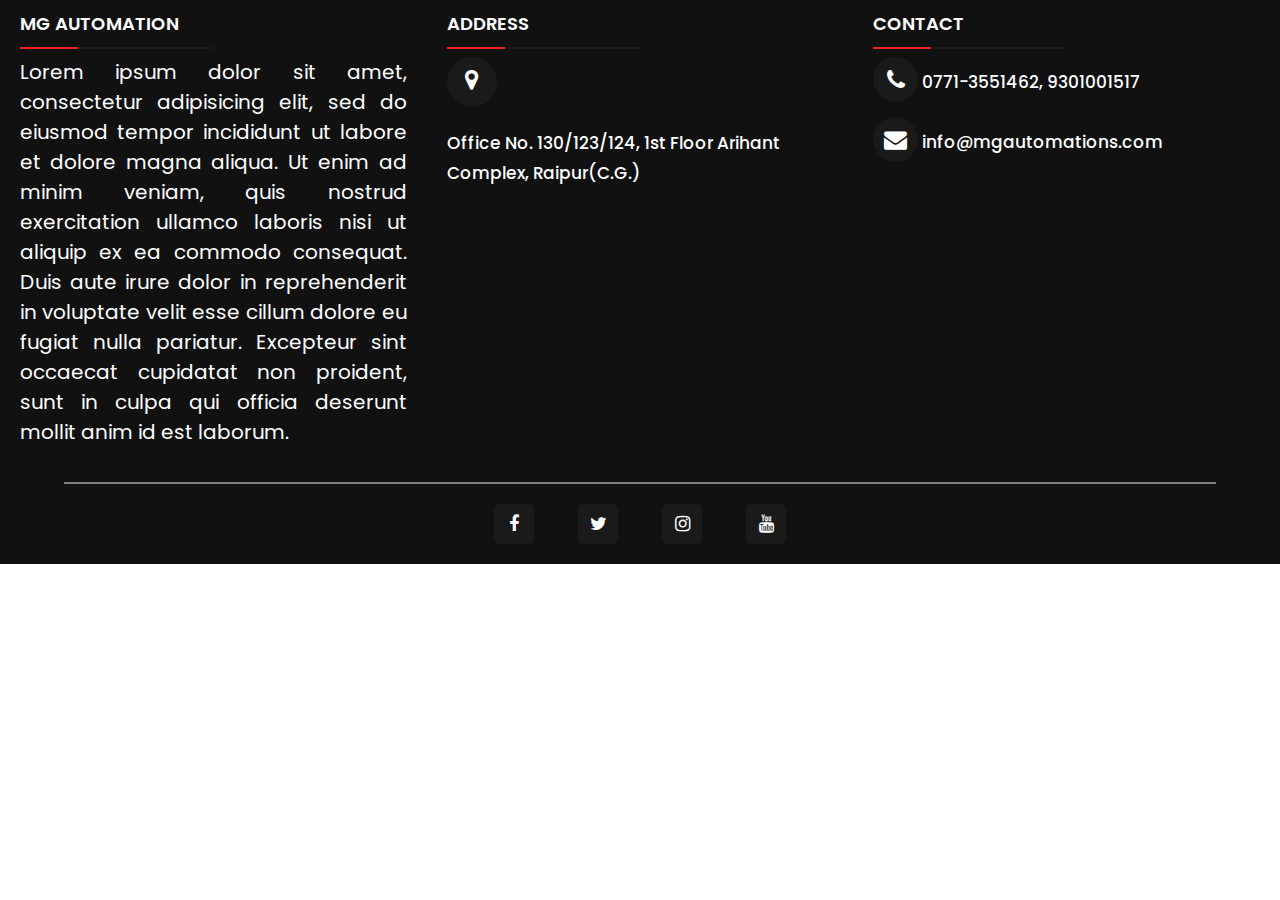
<file: test.html>
<!DOCTYPE html>
<html>
<head>
    <meta charset="UTF-8">
  <meta name="viewport" content="width=device-width, initial-scale=1">
  <link rel="stylesheet" href="https://cdnjs.cloudflare.com/ajax/libs/font-awesome/4.7.0/css/font-awesome.min.css">
  <link rel="stylesheet" href="https://unpkg.com/aos@next/dist/aos.css" />
  <link rel="stylesheet" type="text/css" href="style.css">
  <link rel="stylesheet" type="text/css" href="about_us.css">
  <link rel="stylesheet" type="text/css" href="slick.css">
  <link rel="stylesheet" type="text/css" href="image.css">
  <script type="text/javascript" src="jquery/jquery.js"></script>
  <title>Footer</title>
</head>
<body>
  <footer>
      <div class="main-content">
        <div class="main_content_box">
            <div class="left box">
              <h2>MG Automation</h2>
              <div class="content">
                  <p>Lorem ipsum dolor sit amet, consectetur adipisicing elit, sed do eiusmod
                  tempor incididunt ut labore et dolore magna aliqua. Ut enim ad minim veniam,
                  quis nostrud exercitation ullamco laboris nisi ut aliquip ex ea commodo
                  consequat. Duis aute irure dolor in reprehenderit in voluptate velit esse
                  cillum dolore eu fugiat nulla pariatur. Excepteur sint occaecat cupidatat non
                  proident, sunt in culpa qui officia deserunt mollit anim id est laborum.</p>
              </div>
            </div>
            <div class="center box">
              <h2>Address</h2>
              <div class="content">
                  <div class="place">
                    <span class="fa fa-map-marker map"></span>
                    <h1><span class="text">Office No. 130/123/124, 1st Floor Arihant Complex, Raipur(C.G.)</span></h1>
                  </div>
              </div>
            </div>

            <div class="center box">
              <h2>Contact</h2>
              <div class="content">
                  <div class="phone">
                      <span class="fa fa-phone"></span>
                      <span class="text">0771-3551462, 9301001517</span>
                  </div>
                  <div class="email">
                      <span class="fa fa-envelope"></span>
                      <span class="text">info@mgautomations.com</span>
                  </div>
              </div>
            </div>
        </div>
        <div class="box_under_line"><h1 class="under_line"></h1></div>
        
        <div class="social">
                    <a href="#"><span class="fa fa-facebook-f"></span></a>
                    <a href="#"><span class="fa fa-twitter"></span></a>
                    <a href="#"><span class="fa fa-instagram"></span></a>
                    <a href="#"><span class="fa fa-youtube"></span></a>
        </div>
      </div>
  </footer>
</body>
</html>
</file>
<file: style.css>
*{
	margin:0;
	padding: 0;
	box-sizing: border-box;
	list-style: none;
	text-decoration: none;
	color: white;
}
body{

    width: 100%;
    height: 100%;
    margin: 0px;
    padding: 0px;
    overflow-x: hidden; 
 /* height: 100%;
  width: 100%;*/
  /*background: #ae48e8;*/
}

#ud_preloader {
    position: fixed;
    top: 0;
    left: 0;
    right: 0;
    bottom: 0;
    width: 100%;
    height: 100%;
    z-index: 10000;
}
#ud_preloader .ud_pre_half {
    background: #111;
    width: 50%;
    height: 100%;
    position: absolute;
    top: 0;
    bottom: 0;
}
#ud_preloader #ud_bg_left {
    left: 0;
}
#ud_preloader #ud_bg_right {
    right: 0;
}
#ud_preloader #ud_dots {
    z-index: 10001;
    width: 150px;
    position: absolute;
    top: 50%;
    left: 50%;
    transform: translateX(-50%) translateY(-50%);
}
#ud_preloader #ud_dots p {
    width: 100%;
    margin: 0 0 30px 0;
    color: #fff;
    font-size: 12px;
    text-align: center;
}
#ud_preloader #ud_dots .ud_dot {
    animation: infinite 500ms ease-in-out;
    border-radius: 30px;
    width: 30px;
    height: 30px;
    background: #fff;
    float: left;
    margin: 0 10px 0 0;
}
#ud_preloader #ud_dots .ud_dot:last-child {
    margin: 0 0 0 0;
}

@keyframes ud_preloader_1 {
    0% {
        background: #fff;
        transform: translateY(0);
    }
    25% {
        background: #ff6600;
        transform: translateY(-5px);
    }
    50% {
        background: #fff;
        transform: translateY(0);
    }
}

@keyframes ud_preloader_2 {
    25% {
        background: #fff;
        transform: translateY(0);
    }
    50% {
        background: #ff6600;
        transform: translateY(-5px);
    }
    75% {
        background: #fff;
        transform: translateY(0);
    }
}

@keyframes ud_preloader_3 {
    50% {
        background: #fff;
        transform: translateY(0);
    }
    75% {
        background: #ff6600;
        transform: translateY(-5px);
    }
    100% {
        background: #fff;
        transform: translateY(0);
    }
}

@keyframes ud_preloader_4 {
    75% {
        background: #fff;
        transform: translateY(0);
    }
    100% {
        background: #ff6600;
        transform: translateY(-5px);
    }
    25% {
        background: #fff;
        transform: translateY(0);
    }
}
header{
	height: 100vh;		
	background: rgba(0,0,0,0.7);
	height: 100vh;
	width: 100%;
	background: linear-gradient(rgba(0,0,0,0.7),rgba(0,0,0,0.7)),url('images/wiring1.jpg');
	background-repeat: no-repeat;
	background-size: cover;
	background-position: center;
	transition: 5s;

	animation-name: back_change;
	animation-direction: alternate-reverse;
	animation-duration: 30s;
	animation-fill-mode: forwards;
	animation-iteration-count: infinite;
	animation-play-state: running;
	animation-timing-function: ease-in-out;
}

@keyframes back_change{
	0%{
		height: 100vh;
		width: 100%;
		background: linear-gradient(rgba(0,0,0,0.7),rgba(0,0,0,0.7)),url('images/wiring2.jpg');
		background-repeat: no-repeat;
		background-size: cover;
		background-position: center;
	}
	33%{
		height: 100vh;
		width: 100%;
		background: linear-gradient(rgba(0,0,0,0.7),rgba(0,0,0,0.7)),url('images/wiring3.jpg');
		background-repeat: no-repeat;
		background-size: cover;
		background-position: center;
	}
	66%{
		height: 100vh;
		width: 100%;
		background: linear-gradient(rgba(0,0,0,0.7),rgba(0,0,0,0.7)),url('images/wiring4.jpg');
		background-repeat: no-repeat;
		background-size: cover;
		background-position: center;
	}
	100%{
		height: 100vh;
		width: 100%;
		background: linear-gradient(rgba(0,0,0,0.7),rgba(0,0,0,0.7)),url('images/wiring1.jpg');
		background-repeat: no-repeat;
		background-size: cover;
		background-position: center;
	}

}
.video_bg{
	min-width: 100vw;
	min-height: 100vh;
	position: absolute;
	bottom: 0;
	right: 0;
	z-index: -1;
	height: auto;
	width: auto;
}
.top_scroll{
	position: fixed;
	bottom: 40px;
	right: 40px;
	font-size: 40px;
	width: 60px;
	height: 60px;
	background: linear-gradient( #423f9c, #862359);
	color: white;
	border: none;
	cursor: pointer;
	border-radius: 50%;
	z-index: 99999999;
	display: none;
}
header nav
{
	position: fixed;
	width: 100vw;
	display: flex;
	justify-content: space-between;
	align-items: center;
	transition: 0.6s;
	padding: 1.25rem 3.125rem;
	z-index: 1000;
	/*background: rgba(17,23,56,0.9);*/
}
#wrapper{
	display: none;
}
header nav.sticky
{
	padding: 5px 6.25rem;
	/*background: rgba(17,23,56,1);*/
	/*background: linear-gradient(90deg, #c850c0, #4158d0);*/
	/*background: linear-gradient(90deg, #00e4ce 31%, #00abc9 69%);*/
	background: linear-gradient(90deg, #423f9c 31%, #862359 69%);
}
header nav .logo
{
	position: relative;
	transition: 0.6s;
	height: 4.375rem;
}
header nav ul
{
	position: relative;
	display: flex;
	justify-content: center;align-items: center;

}
header nav ul li a
{
	position: relative;
	margin:0 15px;
	letter-spacing: 2px;
	font-weight: 500;
	transition: 0.6s;
	color: #fff;
	font-size: 20px;
}
.head_content{
	width: 100%;
	position: absolute;
	top: 50%;
	left: 50%;
	transform: translate(-50%,-50%);
	text-align: center;
}
.head_content h1{
	color: white;
	font-size: 3rem;
	margin-bottom: 1.25rem;
}
.head_content h3{
	font-size: 1.75rem;
	color: white;
	margin-bottom: 1.25rem;
}
.head_content h3 span{
	color: white;
	margin-left: 0.625rem;
}
.head_content h3 span:before{
	content: '';
	animation: animate infinite 8s;
}





/*content: 'GSM mobile based remote device Control System';*/


@keyframes animate{
	0%{
		content: 'Customized Solution for Industrial Automation';
	}
	15%{
		content: 'Flyash Brick machine PLC Control Panel';
	}
	30%{
		content: 'Auto Cut Chain link Fencing Machine Control Panel';
	}
	45%{
		content: 'Dona Pattal Machine Control Panel';
	}
	60%{
		content: 'Customized Robotic System Design';
	}
	75%{
		content: 'Stepper Motor Based Control Panel';
	}
	90%{
		content: 'PLC based Control Panel with HMI';
	}
	100%{
		content: 'GSM mobile based remote device Control System';
	}	
}
.head_content button{
	margin: 0.625rem 0 0 0;
	/*background: rgba(17,23,56,0.8);*/
	/*background: linear-gradient(90deg, #423f9c 31%, #862359 69%);*/
	background: linear-gradient(-135deg, #c850c0, #4158d0);
	color: white;
	border: none;
	font-size: 1rem;
	padding: 1.25rem 2.5rem;
	border-radius: 50px;
	transition: 0.6s linear;
	cursor: pointer;
}
.head_content button:hover{
	background: linear-gradient(90deg, #00e4ce 31%, #00abc9 69%);
}
.active
{
	border-bottom: 2px solid grey;
	/*padding: 8px;*/
}

.description{
	width: 100%;
	display: flex;
	justify-content: center;
	align-items: center;
}
.content{
	margin-top: 10%;
	width: 90vw;
}
.content p{
	font-size: 20px;
	color: black;
	text-align: justify;
}
@media(max-width: 960px){
	.head_content h1{
		font-size: 2.75rem;
	}
	.head_content h3{
	font-size: 1.6rem;
	}
	.head_content button{
	font-size: 0.8rem;
	padding: 1rem 2rem;
	}
	header nav{
		padding: 1.25rem;
	}
	header nav.sticky{
		padding: 15px 2rem;
	}
	header nav ul li a{
		margin:0 8px;
	}
}

@media(max-width: 760px){
	header nav{
		background: linear-gradient(90deg, #423f9c 31%, #862359 69%);
	}
	.head_content h1{
		font-size: 2rem;
	}
	.head_content h3{
	font-size: 1.3rem;
	}
	header nav .logo{
		height: 3.75rem;
	}
	#wrapper {
		display:inline-block;
		border-radius:50%;
		margin-right:3.75rem;
		position: relative;
	  	padding:1.25rem;
		cursor:pointer;
	}
	.hide_top_button{
		display: none;
	}
	.line {
	position: absolute;
	height: 4px;
	width:100%;
	background:white;
	border-radius:8px;
	transition: all cubic-bezier(0.26, 0.1, 0.27, 1.55) 0.35s;
	color: #fff;
	}
	.top {
		top:18%;
	}
	.middle {
		top:48%;
	}
	.bottom {
		top:78%;
	}
	.icon.close .top {
		transform:rotate(45deg);
		top:48%;
	}
	.icon.close .middle, .icon.close .bottom {
		transform:rotate(-45deg);
		top:48%;
	}
	header nav ul
	{
		position: fixed;
		width: 100%;
		height: 100vh;
		top: 5rem;
		left: -100%;
		transition: all 0.5s ease;
		background: linear-gradient(90deg, #423f9c 31%, #862359 69%);
		display: block;
		text-align: center;
	}
	.show_nav{
		transition: 0.5s ease;
		left: 0%;
	}
	header nav ul li{
		margin-top: 5rem;
		line-height: 1.75rem;
	}
	header nav ul li a
	{
		font-size: 1.35rem;
	}
	.top_scroll{
		position: fixed;
		bottom: 40px;
		right: 40px;
		font-size: 28px;
		width: 48px;
		height: 48px;
		background: linear-gradient( #423f9c, #862359);
		color: white;
		border: none;
		cursor: pointer;
		border-radius: 50%;
		z-index: 99999999;
	}
}

@media(max-width: 420px){
	header nav .logo{
		height: 3.25rem;
	}
	.line {
	height: 4px;
	width:100%;
	color: #fff;
	}
	.top {
		top:22%;
	}
	.bottom {
		top:74%;
	}
	.icon.close .top {
		transform:rotate(45deg);
		top:48%;
	}
	.icon.close .middle, .icon.close .bottom {
		transform:rotate(-45deg);
		top:48%;
	}
	.head_content h1{
		font-size: 1.5rem;
	}
	.head_content h3{
		font-size: 1rem;
	}

}
</file>
<file: about_us.css>
/*background: linear-gradient(90deg, #423f9c 31%, #862359 69%);
 background: linear-gradient(90deg, #00e4ce 31%, #00abc9 69%);

 bacground:#00BCD4
 #643094

  background: linear-gradient(90deg, #00e4ce 31%, #00abc9 69%);blue*/

  
@import url('https://fonts.googleapis.com/css?family=Poppins:400,500,600,700&display=swap');
@import url('https://fonts.googleapis.com/css2?family=David+Libre&display=swap');
*{
  margin: 0;
  padding: 0;
  box-sizing: border-box;
  font-family: 'Poppins', sans-serif;
}
body{

    width: 100%;
    height: 100%;
    margin: 0px;
    padding: 0px;
    overflow-x: hidden; 
 /* height: 100%;
  width: 100%;*/
  /*background: #ae48e8;*/
}

.wrapper{
  text-align: center;
  display: grid;
  place-items:center;
  margin: 50px auto 50px auto;
  grid-gap: 30px;
  grid-template-columns: repeat(auto-fit, minmax(400px, 1fr));
  overflow: hidden;
}
.wrapper .box{
  width: 400px;
  margin: 0px auto 20px auto;
  position: relative;
  perspective: 1000px;
  box-shadow: 5px 10px 18px #888888;
}
.counter_score{
  background: linear-gradient(rgba(0,0,0,0.8),rgba(0,0,0,0.8)), url('images/wiring4.jpg');
  background-size: cover;
  height: auto;
  width: 100%;
  background-attachment: fixed;
}

.row {
  display: flex;
  flex-direction: row;
  justify-content: space-around;
  flex-flow: wrap;
  padding-top: 60px;
}

.card {
  width: 20%;
  background: rgba(255,255,255,0.9);
  /*background: linear-gradient(-135deg, #c850c0, #4158d0);*/
  border-radius: 10px;
  margin-bottom: 50px;
  transition: 0.3s;
}

.card-header {
  text-align: center;
  padding: 50px 10px;
}
.card-header h1, .card-header h3, .card-header span{
    color: black;
}
@media screen and (max-width: 1000px) {
  .card {
    width: 40%;
  }
}

@media screen and (max-width: 620px) {
  .container {
    width: 100%;
  }

  .heading {
    padding: 20px;
    font-size: 20px;
  }

  .card {
    width: 80%;
  }
}

.wrapper .box .front-face{
  background: #fff;
  height: 300px;
  width: 100%;
  display: flex;
  flex-direction: column;
  justify-content: center;
  box-shadow: 0px 5px 20px 0px rgba(0, 81, 250, 0.1);
  transition: all 0.5s ease;
}
.box .front-face .icon{
  height: 80px;
}
.box .front-face .icon i{
  font-size: 65px;
}
.box .front-face span,
.box .back-face span{
  font-size: 22px;
  font-weight: 600;
  text-transform: uppercase;
}
.box .front-face .icon img,
.box .front-face span{
  background: linear-gradient(-135deg, #c850c0, #4158d0);
  -webkit-background-clip: text;
  -webkit-text-fill-color: transparent;
}
.box .back-face{
  position: absolute;
  top: 0;
  left: 0;
  z-index: 1;
  height: 300px;
  width: 100%;
  padding: 30px;
  color: #fff;
  opacity: 0;
  transform-style: preserve-3d;
  backface-visibility: hidden;
  background: linear-gradient(-135deg, #c850c0, #4158d0);
  transform: translateY(110px) rotateX(-90deg);
  box-shadow: 0px 5px 20px 0px rgba(0, 81, 250, 0.1);
  transition: all 0.5s ease;
}
.box .back-face p{
  margin-top: 10px;
  text-align: justify;
}
.box:hover .back-face{
  opacity: 1;
  transform: rotateX(0deg);
}
.box:hover .front-face{
  opacity: 0;
  transform: translateY(-110px) rotateX(90deg);
}

.down p{
  color: black;
}

/* section Team css starts here*/
.team{
  text-align: center;
  /*margin-top: 50px;*/
  width: 100%;
  /*background: lightblue;*/
}
.team .team_heading{
  margin-top: 80px;
  color:#000;
  font-size: 48px;
  font-weight: bold;
}
@media (max-width: 600px){
  .team .team_heading{
    font-size: 32px;
  }
}
.team_row {
  display: flex;
  flex-direction: row;
  justify-content: space-around;
  flex-flow: wrap;
  padding-top: 60px;
}

.team_card {
  width: 400px;
  border-radius: 10px;
  margin-bottom: 50px;
  transition: 0.3s;
  overflow:hidden;
  /*background: rgba(0,0,0,0.9);*/
  /*background: linear-gradient(-90deg, #423f9c 31%, #862359 69%);*/
  /*background: #52A978;*/
}

.team_card_header{
  overflow: hidden;
}
.team_card_header img{
  width: 400px;
  height: 400px;
  transition: 0.6s ease;
}
.team_card_header img:hover{
  transform: scale(1.2);
}
.team_card_header img:hover .team_card_header{
  background: rgba(0,0,0,0.6);
}
.team_card h1, .team_card h3{
    color: rgba(255,255,255,0.9);
    color: black;
    /*font-weight: bolder;*/
    /*font-style: oblique;*/
    font-family: 'David Libre', serif;
}

/*our work*/

.our_work{
  text-align: center;
  /*background: linear-gradient(90deg, #00e4ce 31%, #00abc9 69%);*/
  background: rgba(0,0,0,0.6); 
  /*background: #A9AEC3;*/
}
.our_work .heading{
  color: #000;
  padding-top: 100px;
  font-size: 48px;
}
.row_work {
  width: 100%;
  display: flex;
  flex-direction: row;
  justify-content: space-around;
  flex-flow: wrap;
  padding-top: 60px;
}

.card_work {
  width: 30%;
  background: rgba(255,255,255,0.9);
  box-shadow: 5px 5px 12px #232427;
  /*background: linear-gradient(-135deg, #c850c0, #4158d0);*/
  border-radius: 10px;
  margin-bottom: 50px;
  transition: 0.3s;
}

.card-header_work {
  text-align: center;
  padding: 50px 10px;
}
.card-header_work h1, .card-header_work h3, .card-header_work span{
    color: black;
}

/* mision vision starts*/
.mision_vision{
  background: linear-gradient(rgba(0,0,0,0.6),rgba(0,0,0,0.6)), url('images/wiring3.jpg');
  background-size: cover;
  background-attachment: fixed;
  display: table;
}

.mv_row {
  display: flex;
  flex-direction: row;
  justify-content: space-around;
  flex-flow: wrap;
  padding-top: 60px;
}

.mv_card {
  width: 40%;
  min-height: 60vh;
  height: auto;
  padding-top: 20px;
  background: rgba(255,255,255,0.8);
  box-shadow: 5px 10px 18px #888888;
  /*background: linear-gradient(to right, lightgrey, darkgrey);*/
  /*background: linear-gradient(-135deg, #c850c0, #4158d0);*/
  border-radius: 10px;
  margin-bottom: 50px;
  transition: 0.4s ease-in-out;
}
.mv_card:hover{
  box-shadow: 5px 5px 15px #aaaaaa;
  }

.mv_card_header {
  text-align: center;
  padding: 50px 10px;
}
.mv_card_header h1{
  margin-top: 20px;
  color: black;
  font-size: 36px;
}

.mv_card_header p{
      text-align: justify;
      color: black;
      margin-top: 20px;
}
@media screen and (max-width: 1000px) {
  .mv_card {
    width: 40%;
  }
}

@media screen and (max-width: 620px) {
  .container {
    width: 100%;
  }

  .heading {
    padding: 20px;
    font-size: 20px;
  }

  .mv_card {
    width: 80%;
  }
}


/* mision vision ends*/
@media screen and (max-width: 1000px) {
  .card_work{
    width: 40%;
  }
}

@media screen and (max-width: 620px) {
  .container {
    width: 100%;
  }
  .our_work .heading{
    font-size: 34px;
  }

  .heading {
    padding: 20px;
    font-size: 20px;
  }

  .card_work{
    width: 80%;
  }
}


/* our work end*/
@media screen and (max-width: 1000px) {
  .team_card {
    width: 400px;
  }
  .team_card_header img{
    width: 450px;
  }
}

@media screen and (max-width: 620px) {
  .container {
    width: 100%;
  }

  .heading {
    padding: 20px;
    font-size: 20px;
  }

  .team_card {
    width: 320px;
  }
  .team_card_header img{
    width: 320px;
    height: auto;
  }

}
@media screen and (max-width: 350px) {
  .team_card {
    width: 280px;
  }
  .team_card_header img{
    width: 280px;
    height: auto;
  }

}

.google_map{
  width: 100%;
}
.google_map h1{
  color: #000;
  font-size: 32px;
  text-align: center;
  width: 100%;
  margin-bottom: 40px;
}
.google_map_mid{
  display: flex;
  justify-content: center;
  width: 100%;
  margin-bottom: 20px;
}
.google_map_mid iframe{
  width: 90%;
  min-height: 80vh;
  height: auto;
}



footer{
  width: 100%;
  position: relative;
  background: #111;
  color: #fff;
}
.main-content{
  color: #d9d9d9;
  display: block;
  width: 100%;
}
.main_content_box{
  display: flex;
  width: 100%;
}
.main_content_box .box{
  width: 100%;
  flex-basis: 50%;
  padding: 10px 20px;
}
.box h2{
  font-size: 1.125rem;
  font-weight: 600;
  text-transform: uppercase;
}
.box .content{
  margin: 20px 0 0 0;
  position: relative;
  width: auto; 
}
.box .content:before{
  position: absolute;
  content: '';
  top: -10px;
  height: 2px;
  width: 50%;
  background: #1a1a1a;
}
.box .content:after{
  position: absolute;
  content: '';
  height: 2px;
  width: 15%;
  background: #f12020;
  top: -10px;
} 
.left .content p{
  text-align: justify;
  color: #fff;

}
.box_under_line{
  margin-top: 20px;
  display: flex;
  justify-content: center;
}
.under_line{
  margin-top: 5px;
  border: 1px solid grey;
  width: 90%; 
}
.main-content .social{
  text-align: center;
  /*margin: 20px 0 20px 0;*/
  padding: 20px 0; 
}
.main-content .social a{
  padding: 0 20px;
}
.main-content .social a span{
  height: 40px;
  width: 40px;
  background: #1a1a1a;
  line-height: 40px;
  text-align: center;
  font-size: 18px;
  border-radius: 5px;
  transition: 0.3s;

}
.main-content .social a span:hover{
  background: #f12020;
}
.main-content .fa{
  color: #fff;
  font-size: 1.4375rem;
  background: #1a1a1a;
  height: 45px;
  width: 45px;
  line-height: 45px;
  text-align: center;
  border-radius: 50%;
  transition: 0.3s;
  cursor: pointer;
}
.main-content .fa:hover{
  background: #f12020;
}
.center .content .text{
  font-size: 1.0625rem;
  font-weight: 500;
  color: #fff;
  /*padding-left: 10px;*/
}
.center .content .phone{
  margin: 15px 0;
}
.place .map{
  width: 50px;
  height: 50px;
}
.place span{
  color: #fff;
/*  display: inline-block;*/
}
.place h1{
  font-size: 20px;
  text-align: left;
  margin-top: 20px;
}

/*contact us starts here*/
.contact_us{
  position: relative;
  min-height: 100vh;
  padding: 50px 100px;
  display: flex;
  justify-content: center;
  align-items: center;
  flex-direction: column;
}
.contact_us .contact_content{
  max-width: 800px; text-align: center;
}
.contact_us .contact_content h1{
  font-size: 36px;
  font-weight: 500;
  border-bottom: 2px solid lightgrey;
}
.contact_container{
  width: 100%;
  display: flex;
  justify-content: center;
  align-items: center;
  margin-top: 80px;
}
.contact_container .contact_info{
  width: 50%;
  display: flex;flex-direction: column;
}
.contact_container .contact_info .contact_box{
  position: relative;
  padding: 20px 0;
  display: flex;
}
.contact_container .contact_info .contact_box .contact_icon{
  min-width: 60px;
  min-height: 60px;
  display: flex;
  justify-content: center;
  align-items: center;
  border-radius: 50%;
  font-size: 22px;
  color: #000;
}
.contact_container .contact_info .contact_box .contact_text{
  display: flex;
  margin-left: 20px;
  font-size: 16px;
  color: #fff;
  flex-direction: column;
}
.contact_container .contact_info .contact_box .contact_text h1{
  color: #00bcd4;
}
.contact_container .contact_info .contact_box .contact_text p{
  color: #fff;
}
.contact_us_form{
  width: 40%;
  padding: 40px;
  background: #fff;
  /*background:  rgba(255,175,13,0.6);*/
}
.contact_us_form h2{
  font-size: 30px;
  font-weight: 500;
  color: #000;
}
.contact_us_form .input_box{
  position: relative;
  width: 100%;
  margin-top: 10px;
}
.contact_us_form .input_box input, .contact_us_form .input_box textarea{
  width: 100%;
  padding: 5px 0;
  font-size: 16px;
  margin: 10px 0;
  border: none;
  color: #000;
  border-bottom: 2px solid #333;
  outline: none;
  resize: none;
}
.contact_us_form .input_box input[type="submit"]{
  width: 100%;
  background: #00bcd4;
  color: #fff;
  border: none;
  cursor: pointer;
  padding: 10px;
  font-size: 18px;
}

@media(max-width: 990px){
  .contact_us{
    padding: 50px;
  }
  .contact_us .contact_container{
    flex-direction: column;
  }
  .contact_container .contact_info{
    margin-bottom: 40px;
  }
  .contact_container .contact_info, .contact_us_form{
    width: 100%;
  }
}
/*contact us end here*/
@media screen and (max-width: 900px) {
  footer{
    position: relative;
    bottom: 0px;
    width: 100%;
  }
  .main_content_box{
    flex-wrap: wrap;
    flex-direction: column;
    width: 100%;
  }
  .main_content_box .box{
    margin: 5px 0;
    width: 100%;
  }
}


/* section Team css ends here*/

@media (max-width: 490px){
      .wrapper{
      display: grid;
      place-items:center;
      margin: 50px auto 50px auto;
      grid-gap: 30px;
      grid-template-columns: repeat(auto-fit, minmax(300px, 1fr));
    }
   .wrapper .box{
      width: 275px;
    }
    .main-content .social a{
      padding: 0 10px;
    }
}

@media (max-width: 320px){
      .wrapper{
      display: grid;
      place-items:center;
      margin: 50px auto 50px auto;
      grid-gap: 30px;
      grid-template-columns: repeat(auto-fit, minmax(220px, 1fr));
      overflow: hidden;
    }
   .wrapper .box{
      width: 210px;
    }
    .main-content .social a{
    padding: 0 6px;
  }
}
</file>
<file: image.css>
*{
	margin:0;
	padding: 0;
	box-sizing: border-box;
	list-style: none;
	text-decoration: none;
	color: white;
}
body{

    width: 100vw;
/*     height: 100%; */
    margin: 0px;
    padding: 0px;
    overflow-x: hidden; 
 /* height: 100%;
  width: 100%;*/
  /*background: #ae48e8;*/
}

.product_box{
  background: #fff;
}
.product_heading h1{
  font-size: 48px;
  text-align: center;
  color:#000;
}
.card_work_product{
    text-align: center;
    margin: 10px;
    /*background: red;*/
    /*border: 2px solid grey; */
    box-shadow: 0px 5px 20px 0px rgba(0, 81, 100, 0.8);
    overflow: hidden;
  }
.column2 {
  float: left;
  padding: 10px;
}

/* Style the images inside the grid */
.column2 img {
  opacity: 0.4;
  cursor: pointer;
  width: 80px;
  height: 80px;
  border: 2px solid grey;
}
.column2 img:hover{
  opacity: 1;
}
.rownew{
  display: flex;
  justify-content: center;
  align-items: center;
}
/* Clear floats after the columns */
.rownew:after {
  content: "";
  display: table;
  clear: both;
}

/* The expanding image container (positioning is needed to position the close button and the text) */

/* Expanding image text */
#imgtext {
  position: absolute;
  bottom: 15px;
  left: 15px;
  color: white;
  font-size: 20px;
}
.big_img{
  margin: 10px;
  width: 400px;
  height: 450px;
}

@media screen and (max-width: 1000px) {

  .big_img {
    width: 380px;
  }
}

@media screen and (max-width: 490px) {
  .product_heading h1{
    font-size: 36px;
  }
  .big_img{
    width: 320px;
    height: 400px;
    /*height: 100px;*/
    /*height: auto;*/
    /*height: auto;*/
  }
  .column2 img {
    width: 60px;
    height: 80px;
  }
}
@media screen and (max-width: 350px) {
  .big_img{
    width: 250px;
    height: 300px;
  }
  .column2{
     padding: 8px;
  }
  .column2 img{
     width: 40px;
    height: 60px;
  }
}
</file>
